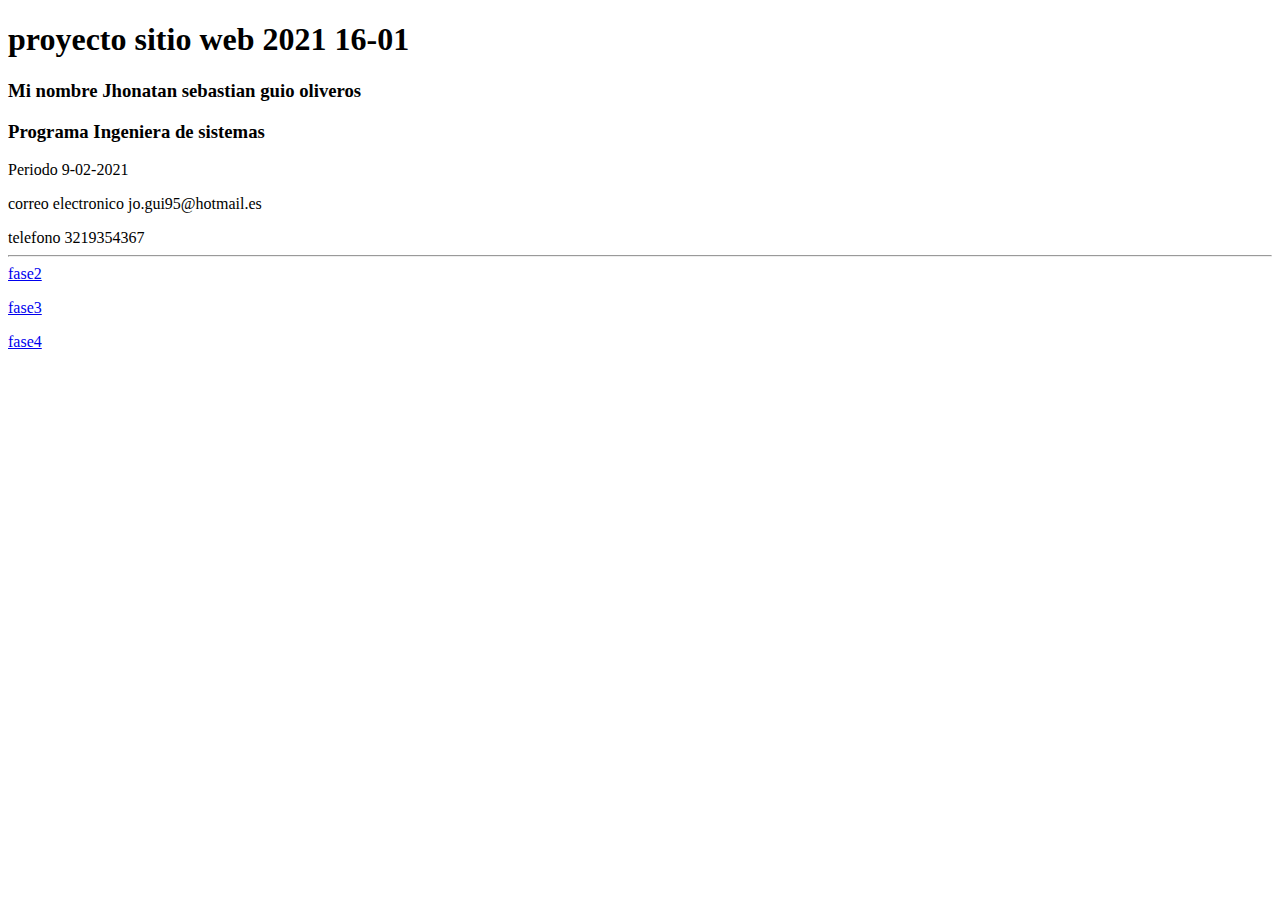
<file: index.html>
<!DOCTYPE html>
<html lang="en">

<head>
    <meta charset="UTF-8">
    <meta http-equiv="X-UA-Compatible" content="IE=edge">
    <meta name="viewport" content="width=device-width, initial-scale=1.0">
    <title>Document</title>
</head>

<body>
    <h1>proyecto sitio web 2021 16-01</h1>
    <h3>Mi nombre
        Jhonatan sebastian guio oliveros
        <h3> Programa
            Ingeniera de sistemas
        </h3> Periodo
        9-02-2021
        <p>correo electronico
            jo.gui95@hotmail.es
        </p> telefono
        3219354367
    </h3>
    <hr>
    <a href="fase2/design.html">fase2</a>
    <p>
      <a href="Fase3/fase3.html">fase3</a>
    </p>
    <p>
        <a href="Fase3/fase4/cuestionario1.html">fase4</a>
     
    </p>
</body>

</html>
</file>
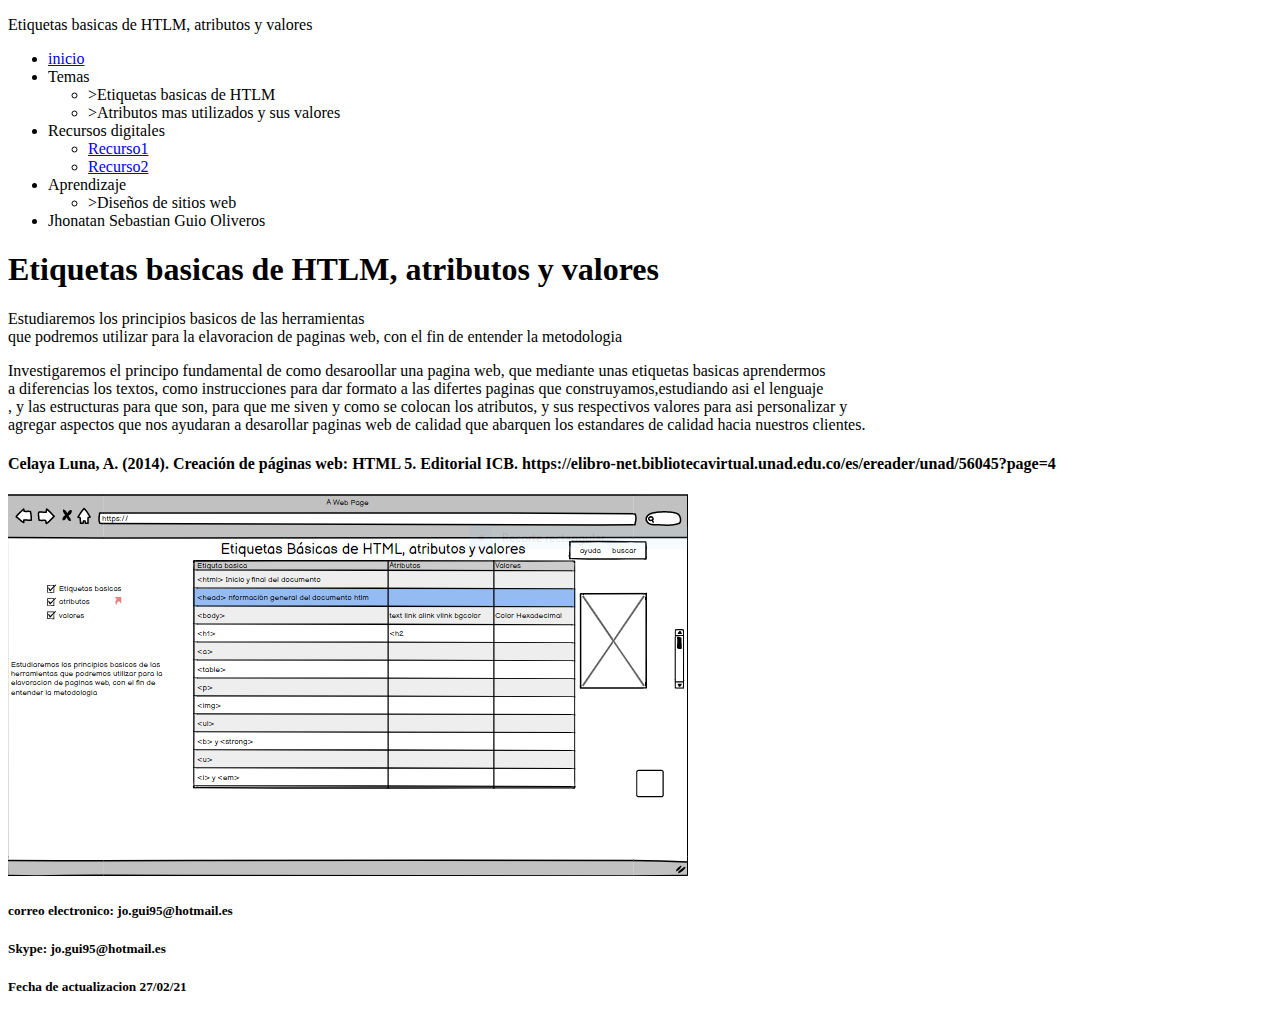
<file: Fase 2/design.html>
<!DOCTYPE html>
<html lang="es">
<head>
    <meta charset="UTF-8">
    <meta http-equiv="X-UA-Compatible" content="IE=edge">
    <meta name="viewport" content="width=device-width, initial-scale=1.0">
    <title>Etiquetas basicas de HTLM, atributos y valores</title>
</head>
<p>Etiquetas basicas de HTLM, atributos y valores</p>
<body>
    <header>
        <nav>
            <ul>
                <li>
                    <a href="#"> inicio</a> 

                </li>
                <li>Temas</li>
                <ul>
                    <li>>Etiquetas basicas de HTLM</a></li>
                    <li>>Atributos mas utilizados y sus valores</a></li>
                    
                </ul>
                <li>Recursos digitales</li>
                <ul>
                    <li><a href="https://www.lawebera.es/xhtml-css/conceptos-basicos-html.php">Recurso1</a></li>
                    <li><a href="https://desarrolladoresweb.org/html/atributos-html/#Atributos_HTML_y_sus_valores">Recurso2</a></li>
                </ul>
                <li>Aprendizaje</li>
                <ul>
                    <li>>Diseños de sitios web</a></li>
                </ul>
                <li>Jhonatan Sebastian Guio Oliveros</li>
            </ul>
        </nav>
    </header>
    <section>
        <h1>Etiquetas basicas de HTLM, atributos y valores</h1>
        <p>Estudiaremos los principios basicos de las herramientas <br>
            que podremos utilizar para la elavoracion de paginas web, con el fin de entender la metodologia</p>
    </section>
    <article>
        Investigaremos el principo fundamental de como desaroollar una pagina web, que mediante unas etiquetas basicas aprendermos <br>
         a diferencias los textos, como instrucciones para dar formato a las difertes paginas que construyamos,estudiando asi el lenguaje <br>
         , y las estructuras para que son, para que me siven y como se colocan los atributos, y sus respectivos valores para asi personalizar y <br>
          agregar aspectos que nos ayudaran a desarollar paginas web de calidad que abarquen los estandares de calidad hacia nuestros clientes.  
          <h4>Celaya Luna, A. (2014). Creación de páginas web: HTML 5. Editorial ICB. https://elibro-net.bibliotecavirtual.unad.edu.co/es/ereader/unad/56045?page=4</h4>
    </article>
    <img src="Nueva carpeta/Diseño de paginas web.PNG" alt="mocus">
    <footer>
        <h5>correo electronico: jo.gui95@hotmail.es</h5>
        <h5>Skype: jo.gui95@hotmail.es</h5>
        <h5>Fecha de actualizacion 27/02/21</h5>
    </footer>
</body>
</html>
</file>
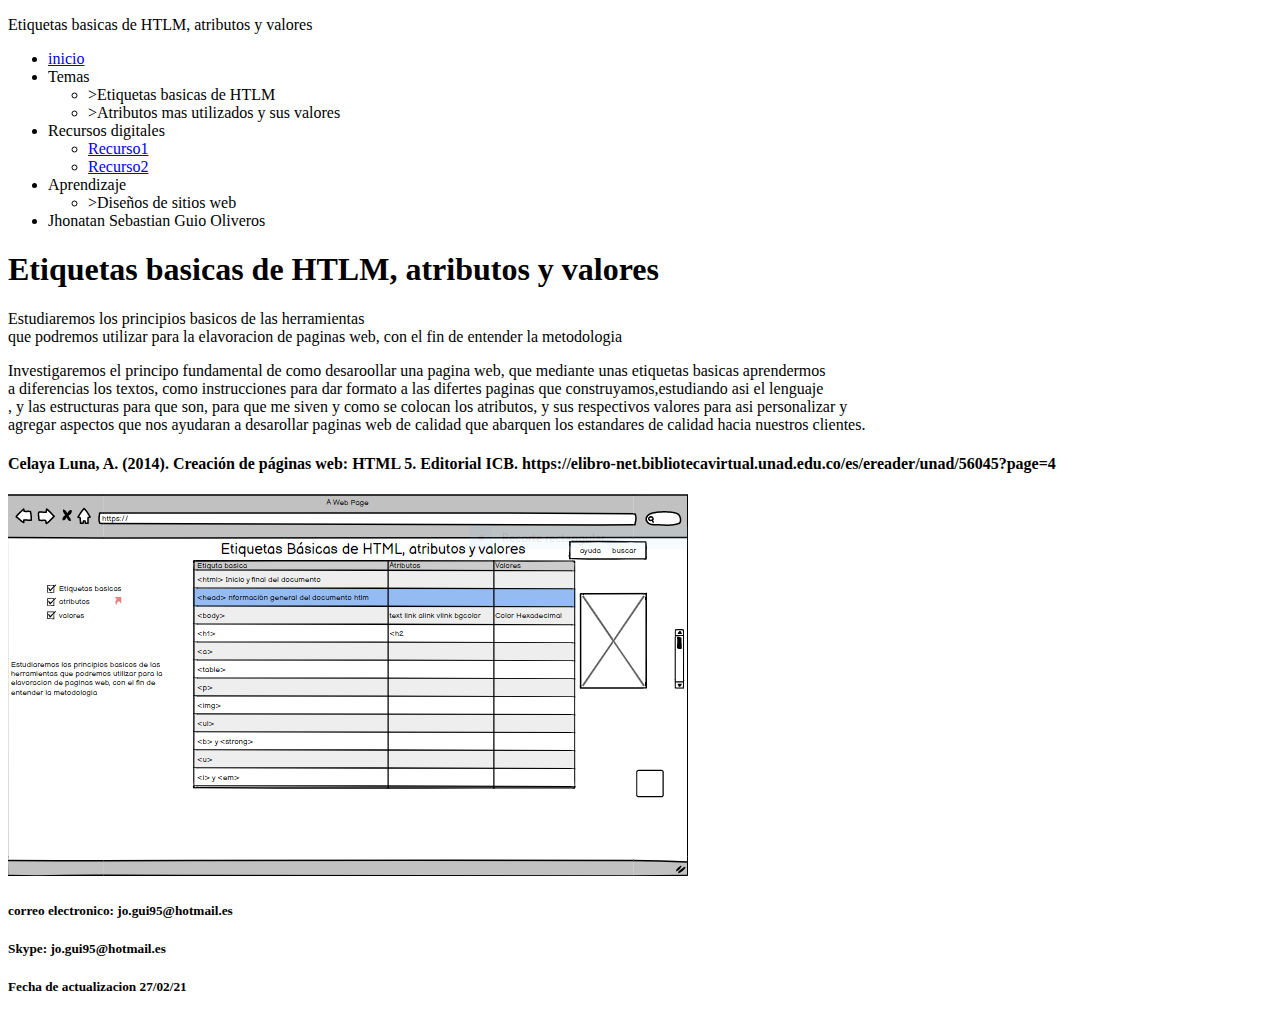
<file: fase2/design.html>
<!DOCTYPE html>
<html lang="es">
<head>
    <meta charset="UTF-8">
    <meta http-equiv="X-UA-Compatible" content="IE=edge">
    <meta name="viewport" content="width=device-width, initial-scale=1.0">
    <title>Etiquetas basicas de HTLM, atributos y valores</title>
</head>
<p>Etiquetas basicas de HTLM, atributos y valores</p>
<body>
    <header>
        <nav>
            <ul>
                <li>
                    <a href="#"> inicio</a> 

                </li>
                <li>Temas</li>
                <ul>
                    <li>>Etiquetas basicas de HTLM</a></li>
                    <li>>Atributos mas utilizados y sus valores</a></li>
                    
                </ul>
                <li>Recursos digitales</li>
                <ul>
                    <li><a href="https://www.lawebera.es/xhtml-css/conceptos-basicos-html.php">Recurso1</a></li>
                    <li><a href="https://desarrolladoresweb.org/html/atributos-html/#Atributos_HTML_y_sus_valores">Recurso2</a></li>
                </ul>
                <li>Aprendizaje</li>
                <ul>
                    <li>>Diseños de sitios web</a></li>
                </ul>
                <li>Jhonatan Sebastian Guio Oliveros</li>
            </ul>
        </nav>
    </header>
    <section>
        <h1>Etiquetas basicas de HTLM, atributos y valores</h1>
        <p>Estudiaremos los principios basicos de las herramientas <br>
            que podremos utilizar para la elavoracion de paginas web, con el fin de entender la metodologia</p>
    </section>
    <article>
        Investigaremos el principo fundamental de como desaroollar una pagina web, que mediante unas etiquetas basicas aprendermos <br>
         a diferencias los textos, como instrucciones para dar formato a las difertes paginas que construyamos,estudiando asi el lenguaje <br>
         , y las estructuras para que son, para que me siven y como se colocan los atributos, y sus respectivos valores para asi personalizar y <br>
          agregar aspectos que nos ayudaran a desarollar paginas web de calidad que abarquen los estandares de calidad hacia nuestros clientes.  
          <h4>Celaya Luna, A. (2014). Creación de páginas web: HTML 5. Editorial ICB. https://elibro-net.bibliotecavirtual.unad.edu.co/es/ereader/unad/56045?page=4</h4>
    </article>
    <img src="mocus/diseño.PNG" alt="mocus">
    <footer>
        <h5>correo electronico: jo.gui95@hotmail.es</h5>
        <h5>Skype: jo.gui95@hotmail.es</h5>
        <h5>Fecha de actualizacion 27/02/21</h5>
    </footer>
</body>
</html>
</file>
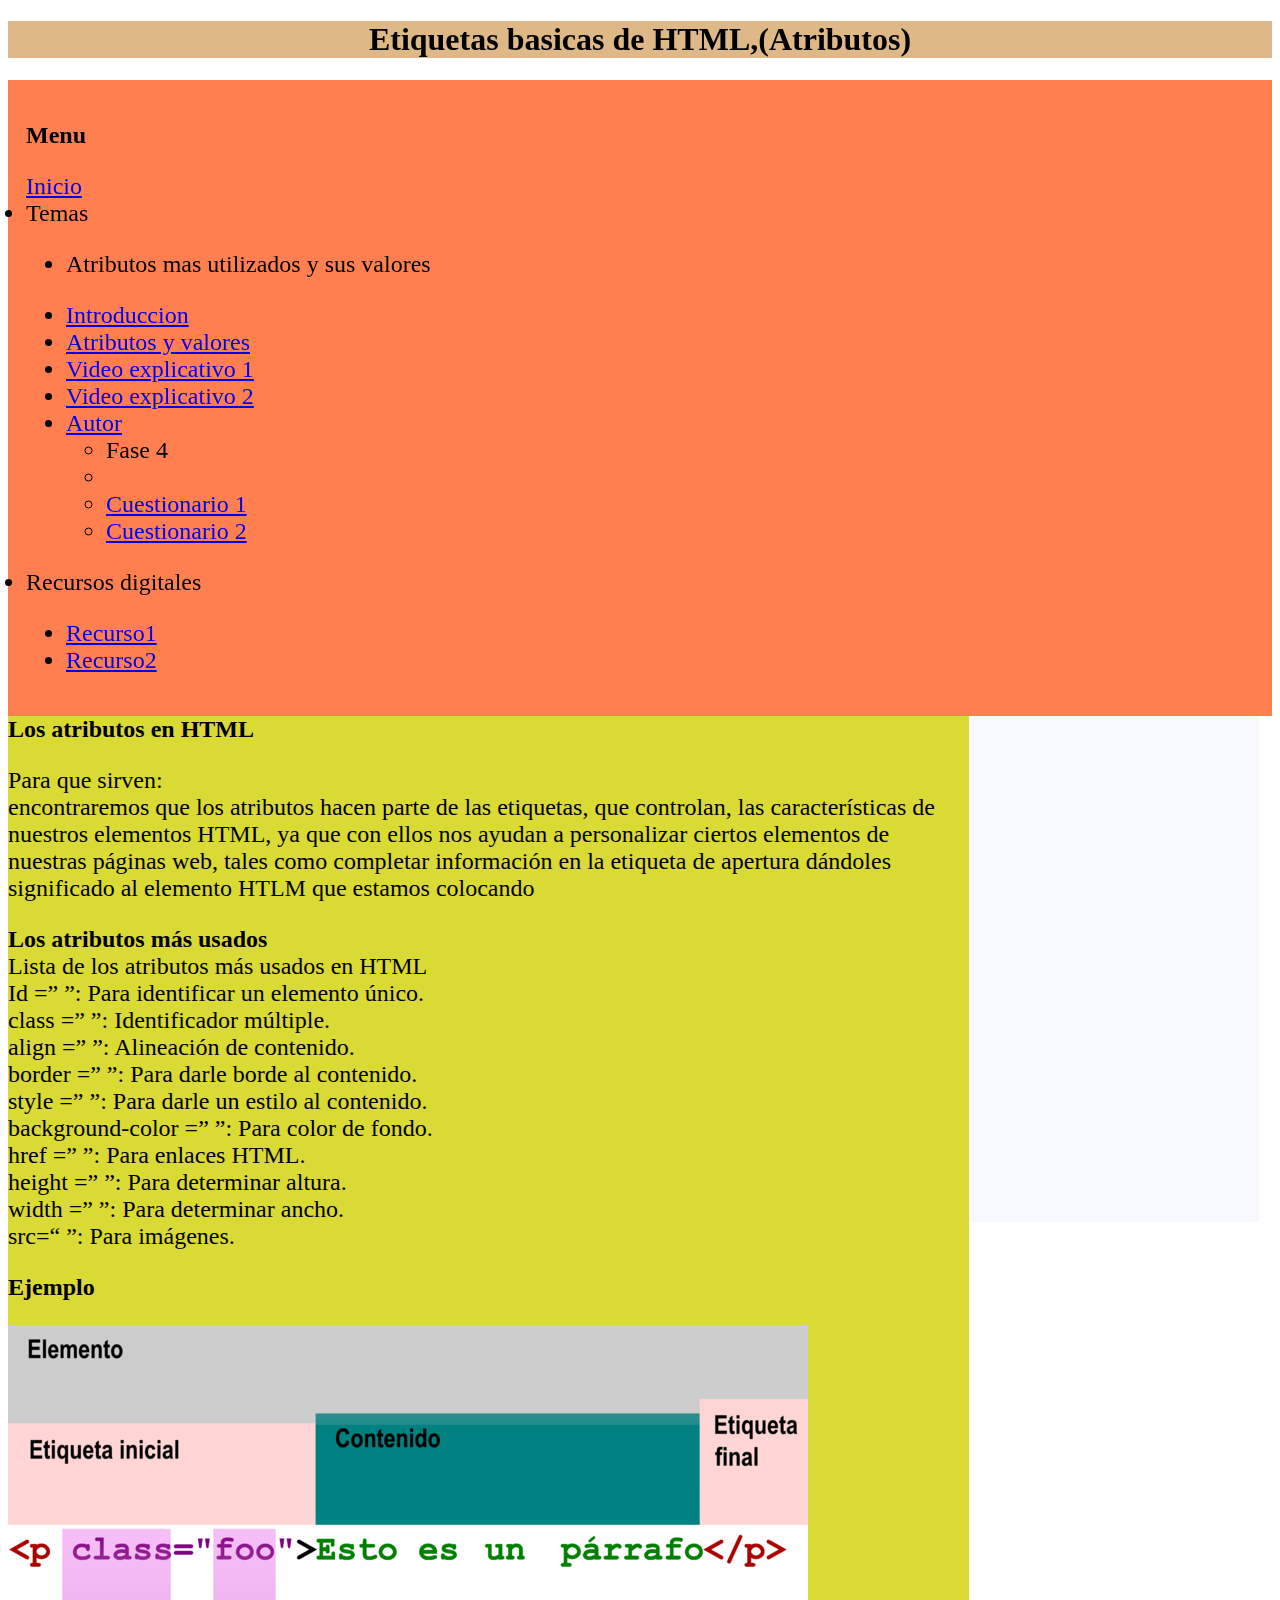
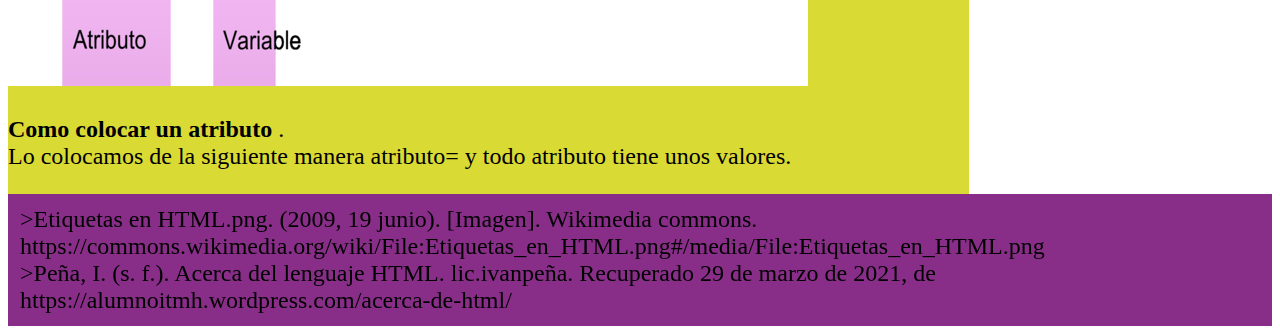
<file: Fase3/fase3.html>
<!DOCTYPE html>
<html lang="en">

<head>
    <meta charset="UTF-8">
    <meta http-equiv="X-UA-Compatible" content="IE=edge">
    <meta name="viewport" content="width=device-width, initial-scale=1.0">
    <title>Document</title>
    <link rel="stylesheet" href="css/estilos.css">
</head>

<body>
    <header>
        <center>
            <h1>Etiquetas basicas de HTML,(Atributos)</h1>
        </center>
    </header>
    <nav>
        <font size="5">
            <div class="caja">
                <p><b> Menu </b></p>
                <a href="#"> Inicio</a>
    
                <li> Temas</li>
                <ul>
    
                    <li> Atributos mas utilizados y sus valores</a></li>
    
    
                </ul>
                <ul>
                    <li><a href="../Fase3/pagina1/introduccion.html">Introduccion</a></li>
                    <li><a href="../Fase3/pagina2/pagina2.html">Atributos y valores</a></li>
                    <li><a href="../Fase3/videoexplicativo1/videoexplicativo1.html">Video explicativo 1</a></li>
                    <li><a href="../Fase3/videoexplicaativo2/videoexplicativo2.html">Video explicativo 2</a></li>
                    <li><a href="../Fase3/autor/autor.html">Autor</a></li>

                    <ul>
                        <li>Fase 4</li>
                        <Li>
                        <li><a href="../fase4/cuestionario1.html">Cuestionario 1</a></li>
                        <li><a href="../fase4/cuestionario2.html">Cuestionario 2</a></li>
                        </Li>
                    </ul>
                </ul>
                <li>Recursos digitales</li>
                <ul>
                    <li><a href="https://www.lawebera.es/xhtml-css/conceptos-basicos-html.php">Recurso1</a></li>
                    <li><a
                            href="https://desarrolladoresweb.org/html/atributos-html/#Atributos_HTML_y_sus_valores">Recurso2</a>
                    </li>
                </ul>
            </div>
    </nav>
    <div class="contenedor">
        <section>
            <article><b> Los atributos en HTML </b></article>
            <p>
                Para que sirven: <br>
                encontraremos que los atributos hacen parte de las etiquetas, que controlan, las características de
                nuestros elementos HTML, ya que con ellos nos ayudan a personalizar ciertos elementos de nuestras
                páginas web, tales como completar información en la etiqueta de apertura dándoles significado al
                elemento HTLM que estamos colocando

            </p>
            <p>
                <b> Los atributos más usados </b> <br>
                Lista de los atributos más usados en HTML <br>
                Id =” ”: Para identificar un elemento único. <br>
                class =” ”: Identificador múltiple. <br>
                align =” ”: Alineación de contenido. <br>
                border =” ”: Para darle borde al contenido. <br>
                style =” ”: Para darle un estilo al contenido. <br>
                background-color =” ”: Para color de fondo. <br>
                href =” ”: Para enlaces HTML. <br>
                height =” ”: Para determinar altura. <br>
                width =” ”: Para determinar ancho. <br>
                src=“ ”: Para imágenes. <br>
            <p>
                <b>Ejemplo</b>
            </p>
            <img src="img/fase3.png" alt="">
            </p>
            <p>
                <b> Como colocar un atributo </b>. <br>
                Lo colocamos de la siguiente manera atributo= y todo atributo tiene unos valores.

            </p>
        </section>
        <Aside>
            <iframe
                src="https://www.facebook.com/plugins/page.php?href=https%3A%2F%2Fwww.facebook.com%2FUniversidadUNAD%2F&tabs=timeline&width=340&height=500&small_header=false&adapt_container_width=true&hide_cover=false&show_facepile=true&appId"
                width="500" height="500" style="border:none;overflow:hidden" scrolling="no" frameborder="0"
                allowfullscreen="true"
                allow="autoplay; clipboard-write; encrypted-media; picture-in-picture; web-share"></iframe>
        </Aside>
    </div>
    <footer>
        >Etiquetas en HTML.png. (2009, 19 junio). [Imagen]. Wikimedia commons.
        https://commons.wikimedia.org/wiki/File:Etiquetas_en_HTML.png#/media/File:Etiquetas_en_HTML.png <br>

        >Peña, I. (s. f.). Acerca del lenguaje HTML. lic.ivanpeña. Recuperado 29 de marzo de 2021, de
        https://alumnoitmh.wordpress.com/acerca-de-html/

    </footer>

</body>

</html>
</file>
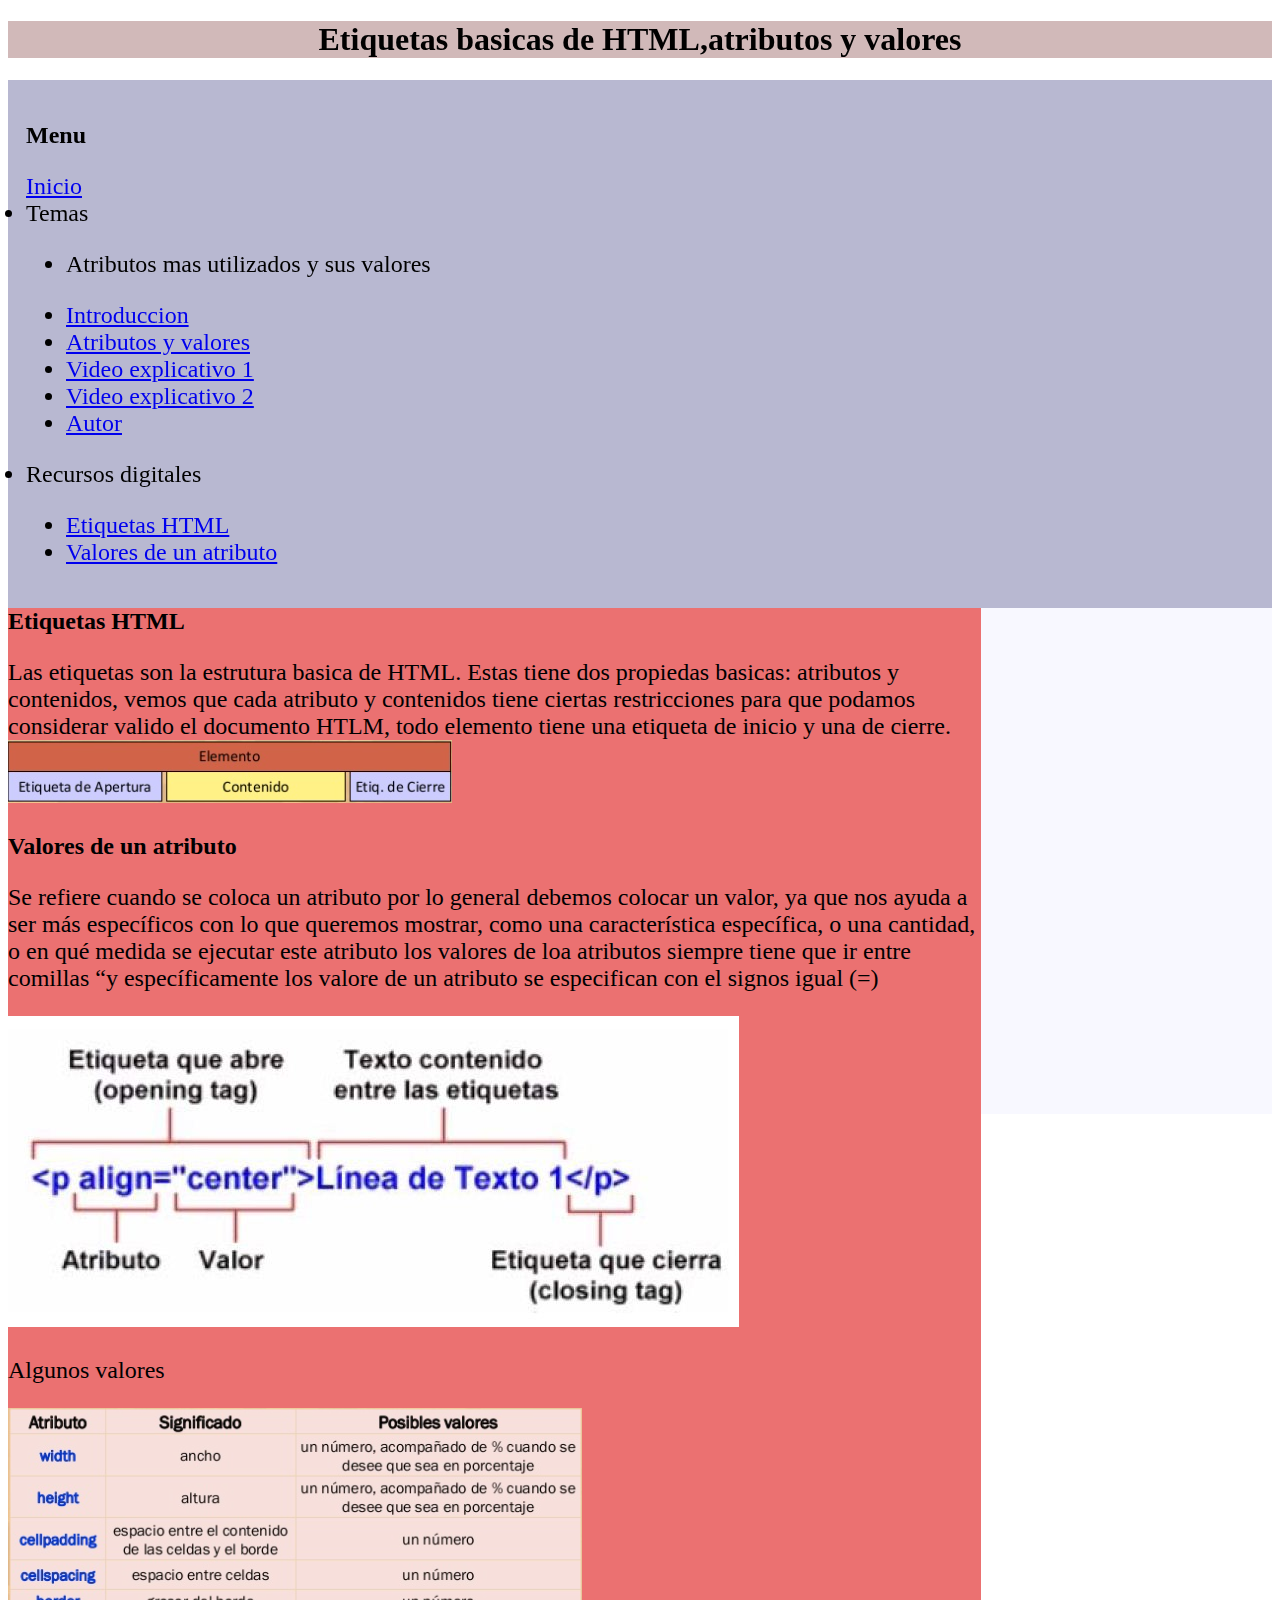
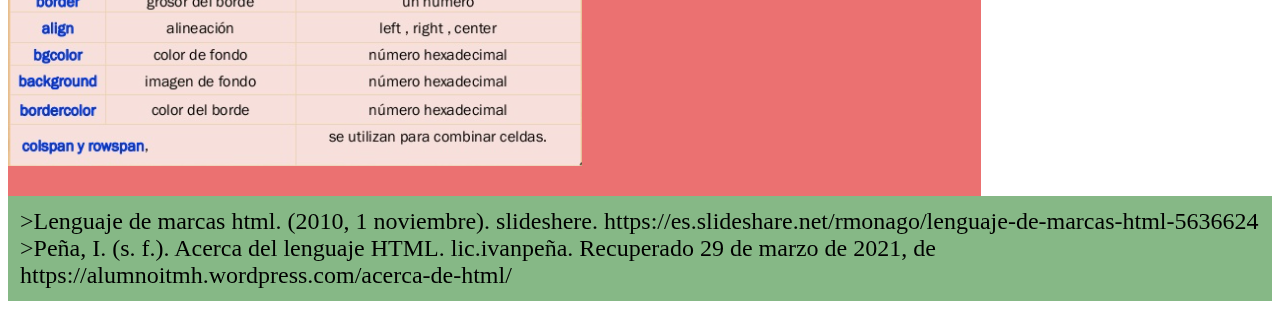
<file: Fase3/pagina 2/pagina2.html>
<!DOCTYPE html>
<html lang="en">

<head>
    <meta charset="UTF-8">
    <meta http-equiv="X-UA-Compatible" content="IE=edge">
    <meta name="viewport" content="width=device-width, initial-scale=1.0">
    <title>Document</title>
    <link rel="stylesheet" href="css/estilos.css">
</head>

<body>
    <header>
        <center>
            <h1>Etiquetas basicas de HTML,atributos y valores</h1>
        </center>
    </header>
    <nav>
        <font size="5">
            <div class="caja">

                <p><b> Menu </b></p>
                <a href="../fase3.html"> Inicio</a>
    
                <li> Temas</li>
                <ul>
    
                    <li> Atributos mas utilizados y sus valores</a></li>
    
    
                </ul>
                <ul>
                    <li><a href="../pagina1/introduccion.html">Introduccion</a></li>
                    <li><a href="pagina 2/pagina2.html">Atributos y valores</a></li>
                    <li><a href="../videoexplicativo1/videoexplicativo1.html">Video explicativo 1</a></li>
                    <li><a href="../videoexplicaativo2/videoexplicativo2.html">Video explicativo 2</a></li>
                    <li><a href="../autor/autor.html">Autor</a></li>
                </ul>
                <li>Recursos digitales</li>
                <ul>
                    <li><a href="https://es.slideshare.net/rmonago/lenguaje-de-marcas-html-5636624">Etiquetas HTML

</HTML></a></li>
<li><a href="https://desarrolladoresweb.org/html/atributos-html/#Atributos_HTML_y_sus_valores">Valores de un
        atributo</a>
</li>
</ul>
</div>
</nav>
<div class="contenedor">
    <section>
        <article><b> Etiquetas HTML </b></article>
        <p>
            Las etiquetas son la estrutura basica de HTML. Estas tiene dos propiedas basicas: atributos y
            contenidos, vemos que cada atributo y contenidos tiene ciertas restricciones para que podamos considerar
            valido el documento HTLM, todo elemento tiene una etiqueta de inicio y una de cierre.

            <img src="img/imagen 2.png" alt="">

        </p>
        <p>
            <b> Valores de un atributo </b> <br>
        <p>
            Se refiere cuando se coloca un atributo por lo general debemos colocar un valor, ya que nos ayuda a ser
            más específicos con lo que queremos mostrar, como una característica específica, o una cantidad, o en
            qué medida se ejecutar este atributo los valores de loa atributos siempre tiene que ir entre comillas “y
            específicamente los valore de un atributo se especifican con el signos igual (=)

        <p>
            <img src="img/imagen3.jpg" alt="">


        </p>

        <p>
            Algunos valores
        </p>
        <p>
            <img src="img/imagen4.png" alt="">
        </p>
    </section>
    <Aside>
        <iframe
            src="https://www.facebook.com/plugins/page.php?href=https%3A%2F%2Fwww.facebook.com%2FUniversidadUNAD%2F&tabs=timeline&width=340&height=500&small_header=false&adapt_container_width=true&hide_cover=false&show_facepile=true&appId"
            width="500" height="500" style="border:none;overflow:hidden" scrolling="no" frameborder="0"
            allowfullscreen="true"
            allow="autoplay; clipboard-write; encrypted-media; picture-in-picture; web-share"></iframe>
    </Aside>
</div>
<footer>
    >Lenguaje de marcas html. (2010, 1 noviembre). slideshere.
    https://es.slideshare.net/rmonago/lenguaje-de-marcas-html-5636624

    >Peña, I. (s. f.). Acerca del lenguaje HTML. lic.ivanpeña. Recuperado 29 de marzo de 2021, de
    https://alumnoitmh.wordpress.com/acerca-de-html/

</footer>

</body>

</html>
</file>
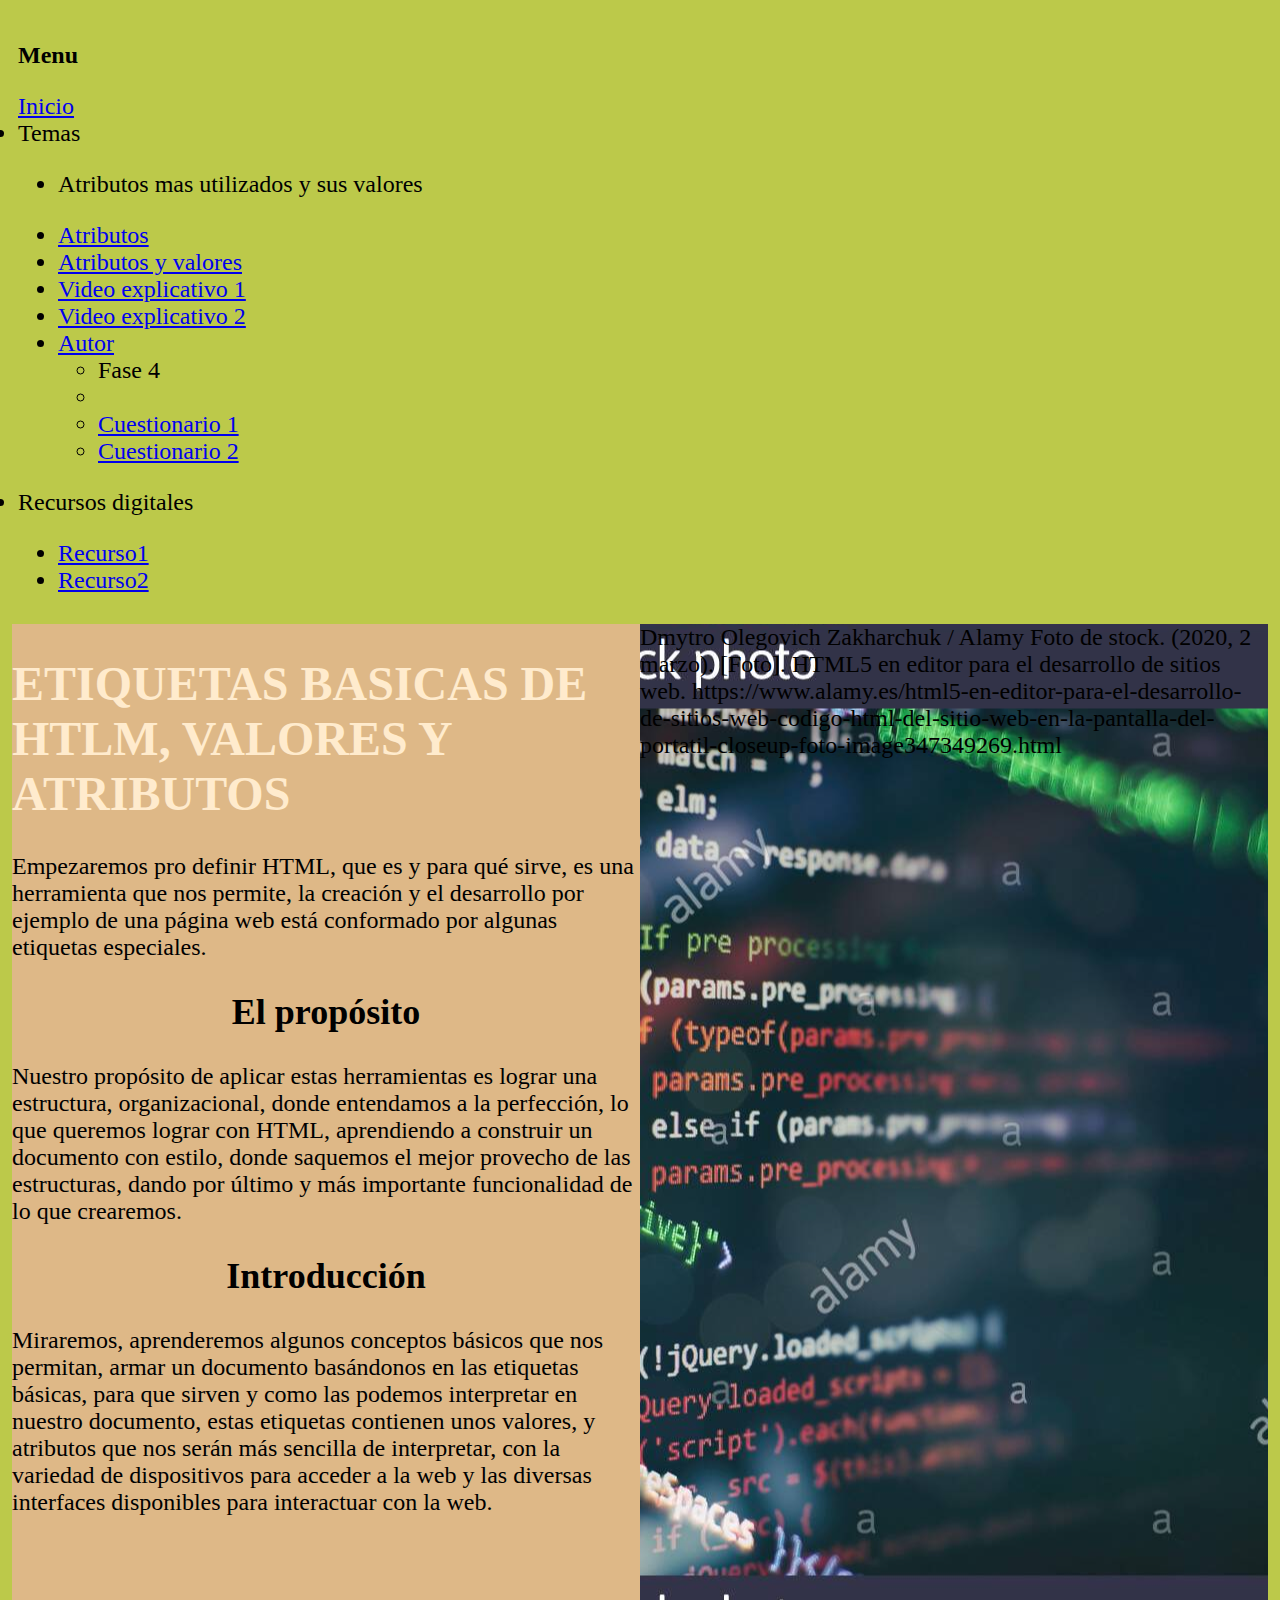
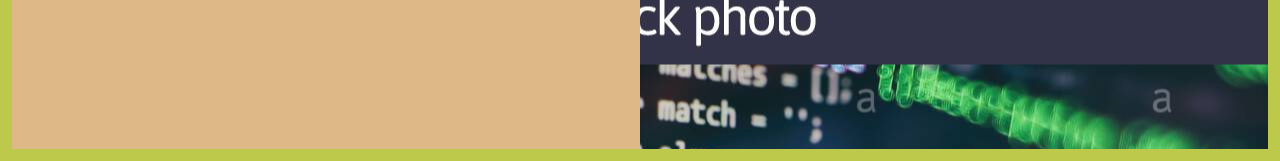
<file: Fase3/pagina1/introduccion.html>
<!DOCTYPE html>
<html lang="en">

<head>
    <meta charset="UTF-8">
    <meta http-equiv="X-UA-Compatible" content="IE=edge">
    <meta name="viewport" content="width=device-width, initial-scale=1.0">
    <title>Document</title>
    <link rel="stylesheet" href="css/disenos.css">
</head>
<nav>
    <font size="5">
        <div class="caja">

            <p><b> Menu </b></p>
            <a href="../fase3.html"> Inicio</a>

            <li> Temas</li>
            <ul>

                <li> Atributos mas utilizados y sus valores</a></li>


            </ul>
            <ul>
                <li><a href="../fase3.html">Atributos</a></li>
                <li><a href="../pagina2/pagina2.html">Atributos y valores</a></li>
                <li><a href="../videoexplicativo1/videoexplicativo1.html">Video explicativo 1</a></li>
                <li><a href="../videoexplicaativo2/videoexplicativo2.html">Video explicativo 2</a></li>
                <li><a href="../autor/autor.html">Autor</a></li>

                <ul>
                    <li>Fase 4</li>
                    <Li>
                    <li><a href="../fase4/cuestionario1.html">Cuestionario 1</a></li>
                    <li><a href="../fase4/cuestionario2.html">Cuestionario 2</a></li>
                    </Li>
                </ul>
            </ul>
            <li>Recursos digitales</li>
            <ul>
                <li><a href="https://www.lawebera.es/xhtml-css/conceptos-basicos-html.php">Recurso1</a></li>
                <li><a
                        href="https://desarrolladoresweb.org/html/atributos-html/#Atributos_HTML_y_sus_valores">Recurso2</a>
                </li>
            </ul>
        </div>

        <body>
            <section id="pantalla-dividida">
                <div class="izquierdo">
                    <h1 style="color:blanchedalmond"> ETIQUETAS BASICAS DE HTLM, VALORES Y ATRIBUTOS</h1>
                    <P style="font-size:x-large;"> Empezaremos pro definir HTML, que es y para qué sirve, es una
                        herramienta que nos permite, la creación y
                        el desarrollo por ejemplo de una página web está conformado por algunas etiquetas especiales.
                    </P>
                    <h2>
                        <center>
                            El propósito
                        </center>
                    </h2>
                    <p style="font-size:x-large;">
                        Nuestro propósito de aplicar estas herramientas es lograr una estructura, organizacional, donde
                        entendamos a la perfección, lo que queremos lograr con HTML, aprendiendo a construir un
                        documento con
                        estilo, donde saquemos el mejor provecho de las estructuras, dando por último y más importante
                        funcionalidad de lo que crearemos.
                    </p>
                    <h2>
                        <center>
                            Introducción
                        </center>
                    </h2>
                    <p style="font-size:x-large;">
                        Miraremos, aprenderemos algunos conceptos básicos que nos permitan, armar un documento
                        basándonos en las
                        etiquetas básicas, para que sirven y como las podemos interpretar en nuestro documento, estas
                        etiquetas
                        contienen unos valores, y atributos que nos serán más sencilla de interpretar, con la variedad
                        de
                        dispositivos para acceder a la web y las diversas interfaces disponibles para interactuar con la
                        web.
                    </p>

                </div>
                <div class="derecho">
                    <footer>Dmytro Olegovich Zakharchuk / Alamy Foto de stock. (2020, 2 marzo). [Foto]. HTML5 en editor
                        para el
                        desarrollo de sitios web.
                        https://www.alamy.es/html5-en-editor-para-el-desarrollo-de-sitios-web-codigo-html-del-sitio-web-en-la-pantalla-del-portatil-closeup-foto-image347349269.html
                    </footer>
                </div>

            </section>

        </body>

</html>
</file>
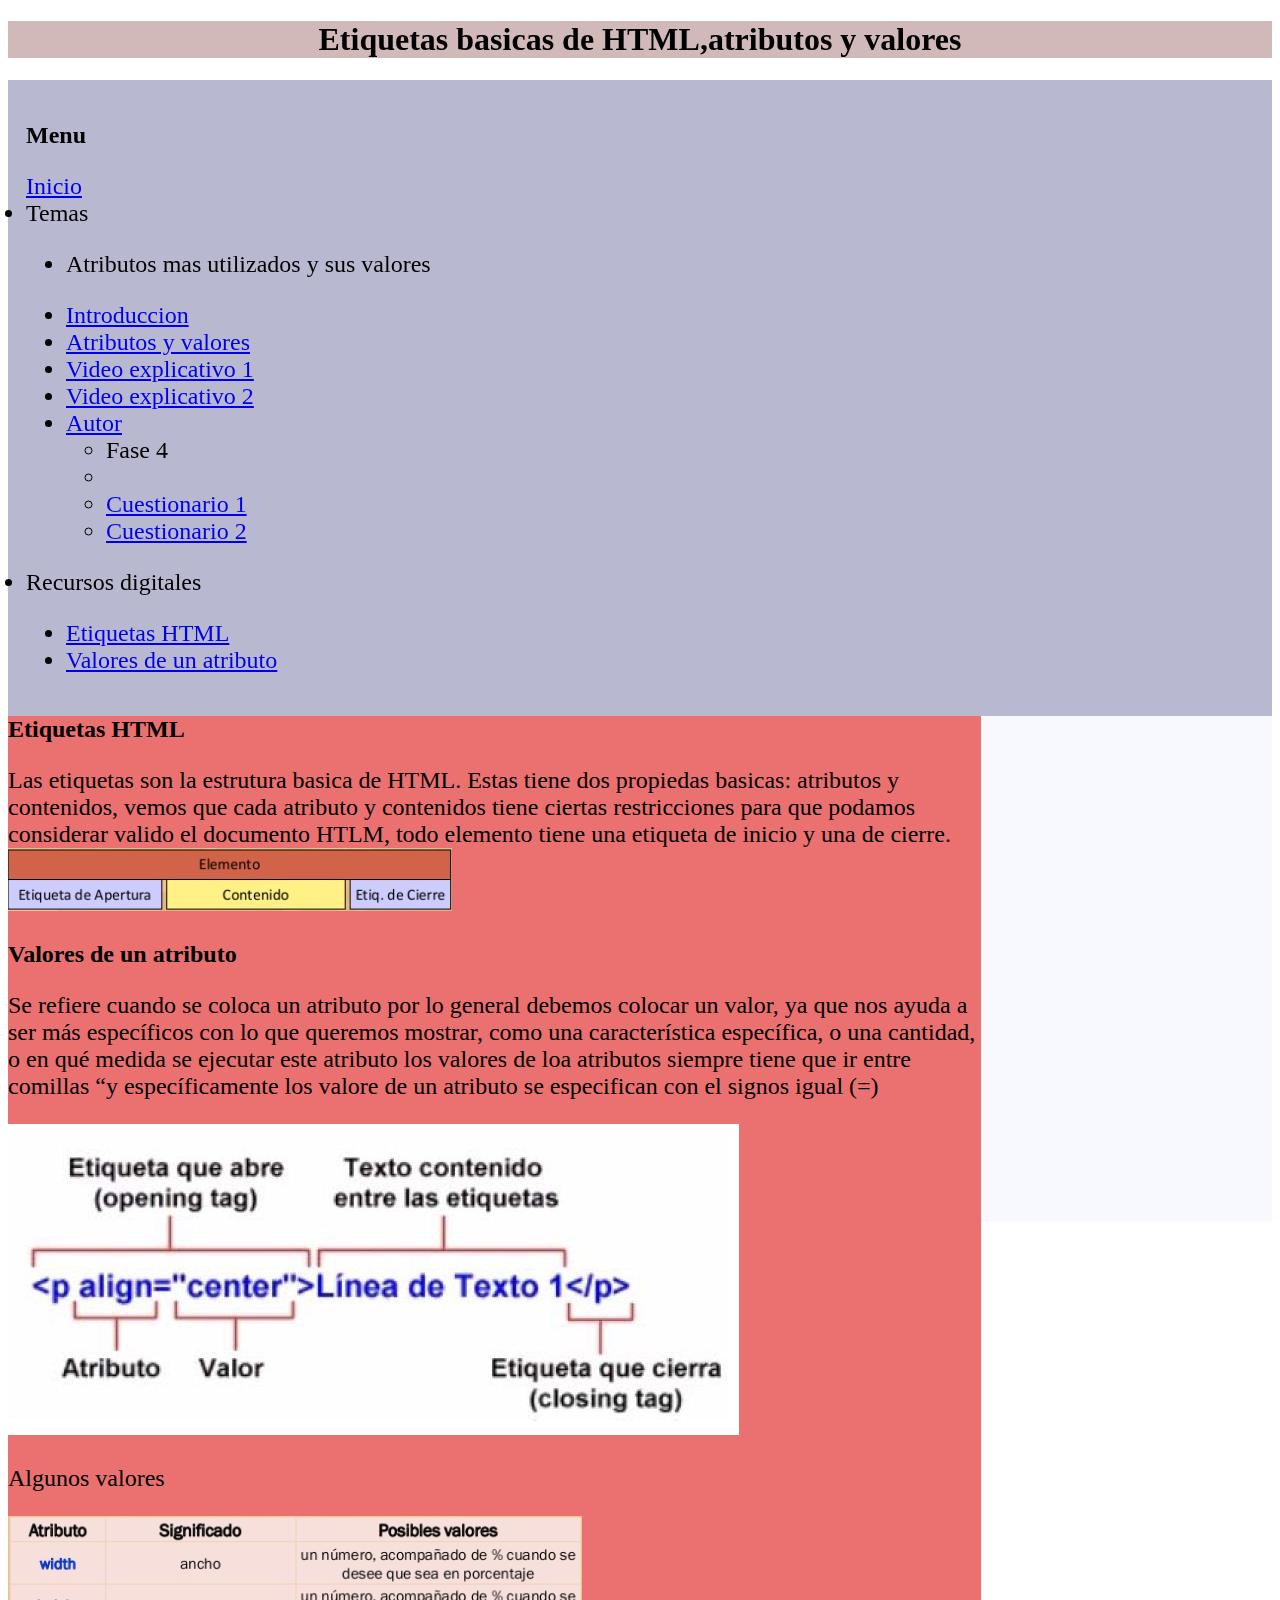
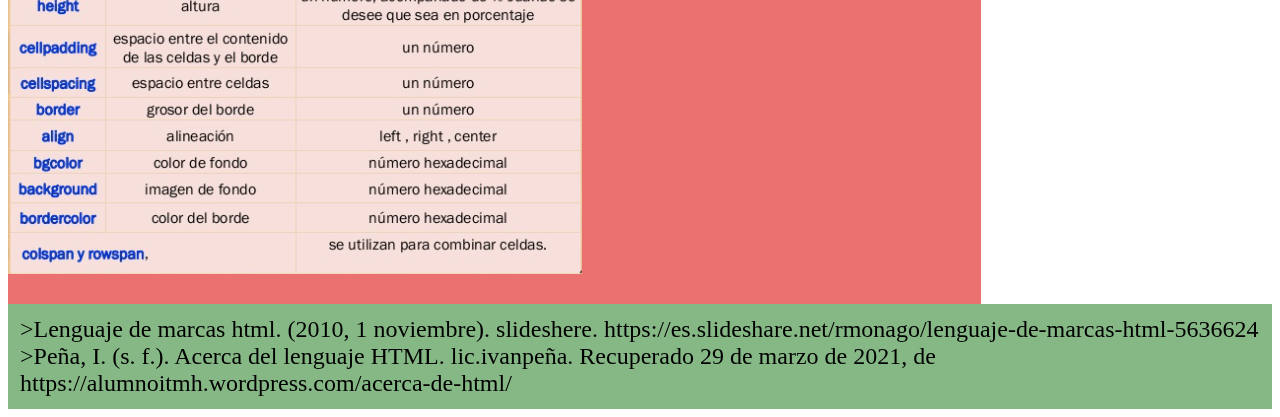
<file: Fase3/pagina2/pagina2.html>
<!DOCTYPE html>
<html lang="en">

<head>
    <meta charset="UTF-8">
    <meta http-equiv="X-UA-Compatible" content="IE=edge">
    <meta name="viewport" content="width=device-width, initial-scale=1.0">
    <title>Document</title>
    <link rel="stylesheet" href="css/estilos.css">
</head>

<body>
    <header>
        <center>
            <h1>Etiquetas basicas de HTML,atributos y valores</h1>
        </center>
    </header>
    <nav>
        <font size="5">
            <div class="caja">

                <p><b> Menu </b></p>
                <a href="../fase3.html"> Inicio</a>
    
                <li> Temas</li>
                <ul>
    
                    <li> Atributos mas utilizados y sus valores</a></li>
    
    
                </ul>
                <ul>
                    <li><a href="../pagina1/introduccion.html">Introduccion</a></li>
                    <li><a href="../pagina2/pagina2.html">Atributos y valores</a></li>
                    <li><a href="../videoexplicativo1/videoexplicativo1.html">Video explicativo 1</a></li>
                    <li><a href="../videoexplicaativo2/videoexplicativo2.html">Video explicativo 2</a></li>
                    <li><a href="../autor/autor.html">Autor</a></li>
                    <ul>
                        <li>Fase 4</li>
                        <Li>
                        <li><a href="../fase4/cuestionario1.html">Cuestionario 1</a></li>
                        <li><a href="../fase4/cuestionario2.html">Cuestionario 2</a></li>
                        </Li>
                    </ul>
                </ul>
                <li>Recursos digitales</li>
                <ul>
                    <li><a href="https://es.slideshare.net/rmonago/lenguaje-de-marcas-html-5636624">Etiquetas HTML

</HTML></a></li>
<li><a href="https://desarrolladoresweb.org/html/atributos-html/#Atributos_HTML_y_sus_valores">Valores de un
        atributo</a>
</li>
</ul>
</div>
</nav>
<div class="contenedor">
    <section>
        <article><b> Etiquetas HTML </b></article>
        <p>
            Las etiquetas son la estrutura basica de HTML. Estas tiene dos propiedas basicas: atributos y
            contenidos, vemos que cada atributo y contenidos tiene ciertas restricciones para que podamos considerar
            valido el documento HTLM, todo elemento tiene una etiqueta de inicio y una de cierre.

            <img src="img/imagen 2.png" alt="">

        </p>
        <p>
            <b> Valores de un atributo </b> <br>
        <p>
            Se refiere cuando se coloca un atributo por lo general debemos colocar un valor, ya que nos ayuda a ser
            más específicos con lo que queremos mostrar, como una característica específica, o una cantidad, o en
            qué medida se ejecutar este atributo los valores de loa atributos siempre tiene que ir entre comillas “y
            específicamente los valore de un atributo se especifican con el signos igual (=)

        <p>
            <img src="img/imagen3.jpg" alt="">


        </p>

        <p>
            Algunos valores
        </p>
        <p>
            <img src="img/imagen4.png" alt="">
        </p>
    </section>
    <Aside>
        <iframe
            src="https://www.facebook.com/plugins/page.php?href=https%3A%2F%2Fwww.facebook.com%2FUniversidadUNAD%2F&tabs=timeline&width=340&height=500&small_header=false&adapt_container_width=true&hide_cover=false&show_facepile=true&appId"
            width="500" height="500" style="border:none;overflow:hidden" scrolling="no" frameborder="0"
            allowfullscreen="true"
            allow="autoplay; clipboard-write; encrypted-media; picture-in-picture; web-share"></iframe>
    </Aside>
</div>
<footer>
    >Lenguaje de marcas html. (2010, 1 noviembre). slideshere.
    https://es.slideshare.net/rmonago/lenguaje-de-marcas-html-5636624

    >Peña, I. (s. f.). Acerca del lenguaje HTML. lic.ivanpeña. Recuperado 29 de marzo de 2021, de
    https://alumnoitmh.wordpress.com/acerca-de-html/

</footer>

</body>

</html>
</file>
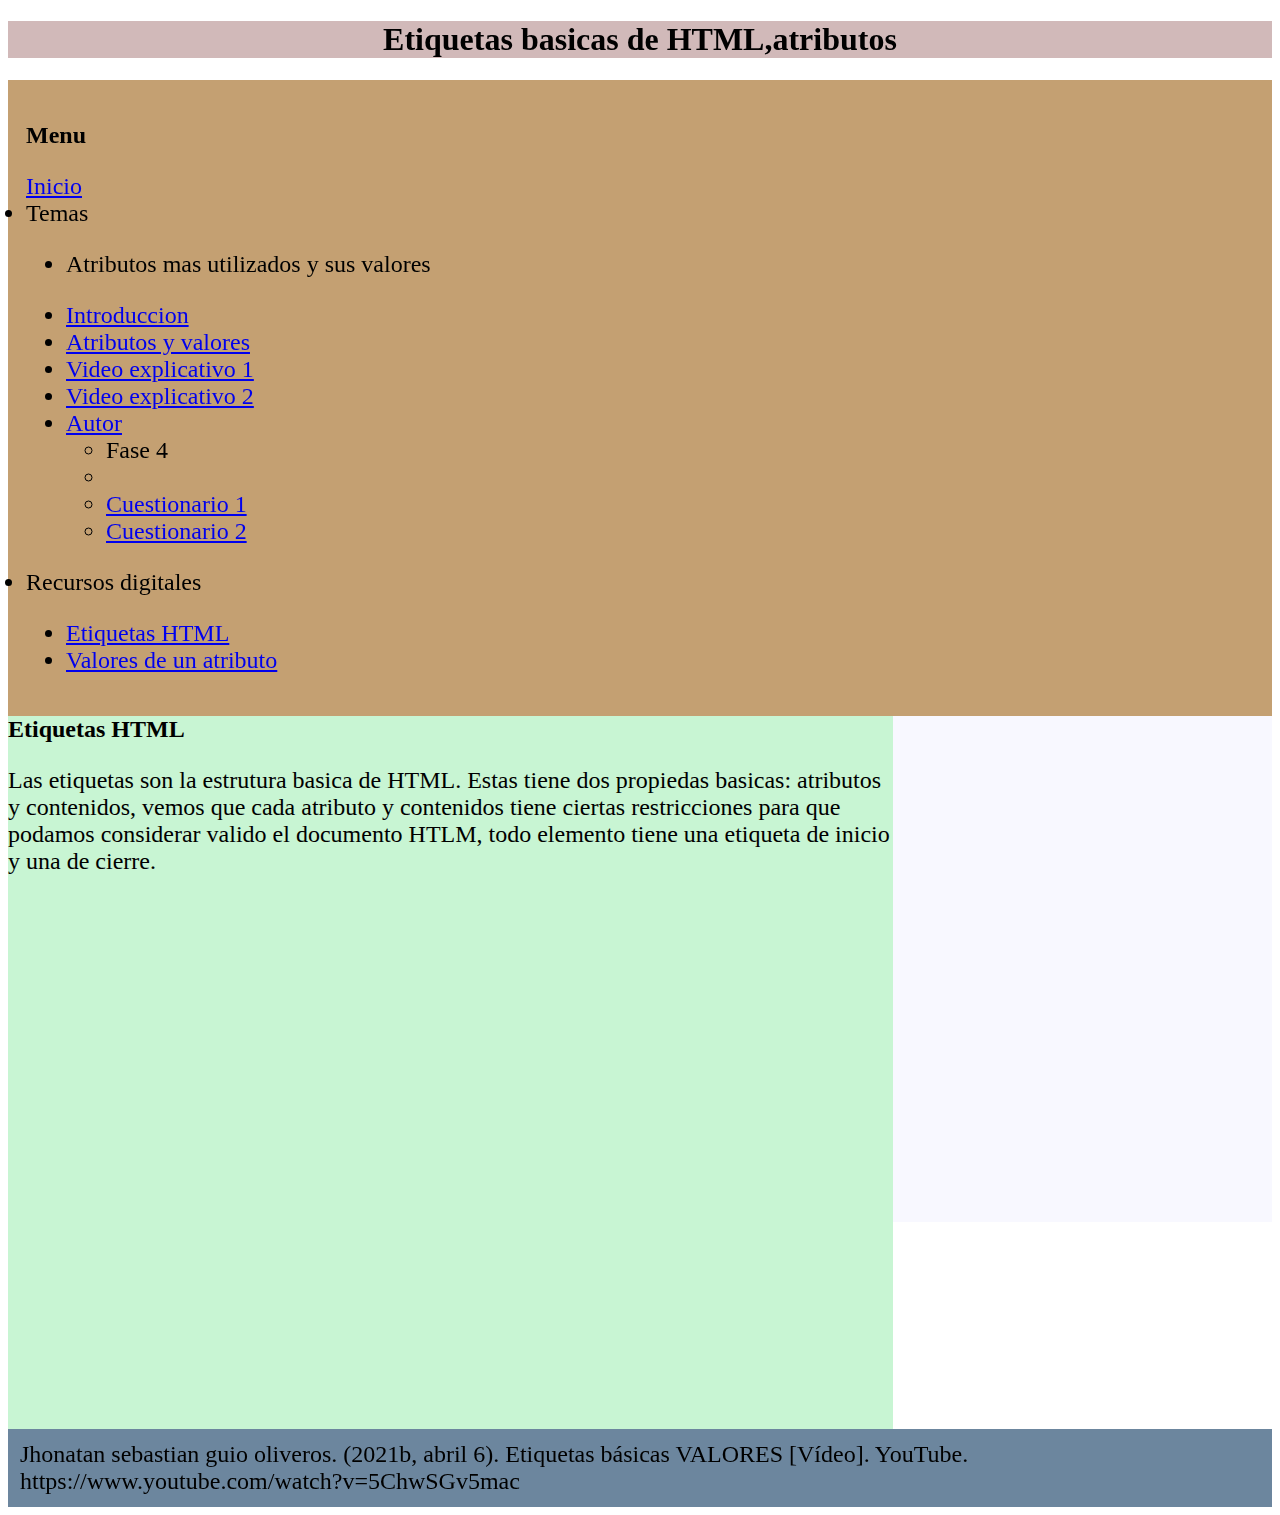
<file: Fase3/videoexplicaativo2/videoexplicativo2.html>
<!DOCTYPE html>
<html lang="en">

<head>
    <meta charset="UTF-8">
    <meta http-equiv="X-UA-Compatible" content="IE=edge">
    <meta name="viewport" content="width=device-width, initial-scale=1.0">
    <title>Document</title>
    <link rel="stylesheet" href="css/estilos.css">
</head>

<body>
    <header>
        <center>
            <h1>Etiquetas basicas de HTML,atributos </h1>
        </center>
    </header>
    <nav>
        <font size="5">
            <div class="caja">

                <p><b> Menu </b></p>
                <a href="../fase3.html"> Inicio</a>
    
                <li> Temas</li>
                <ul>
    
                    <li> Atributos mas utilizados y sus valores</a></li>
    
    
                </ul>
                <ul>
                    <li><a href="../pagina1/introduccion.html">Introduccion</a></li>
                    <li><a href="../pagina2/pagina2.html">Atributos y valores</a></li>
                    <li><a href="../videoexplicativo1/videoexplicativo1.html">Video explicativo 1</a></li>
                    <li><a href="videoexplicaativo2/videoexplicativo2.html">Video explicativo 2</a></li>
                    <li><a href="../autor/autor.html">Autor</a></li>

                    <ul>
                        <li>Fase 4</li>
                        <Li>
                        <li><a href="../fase4/cuestionario1.html">Cuestionario 1</a></li>
                        <li><a href="../fase4/cuestionario2.html">Cuestionario 2</a></li>
                        </Li>
                    </ul>
                </ul>
                <li>Recursos digitales</li>
                <ul>
                    <li><a href="https://es.slideshare.net/rmonago/lenguaje-de-marcas-html-5636624">Etiquetas HTML

</HTML></a></li>
<li><a href="https://desarrolladoresweb.org/html/atributos-html/#Atributos_HTML_y_sus_valores">Valores de un
        atributo</a>
</li>
</ul>
</div>
</nav>
<div class="contenedor">
    <section>
        <article><b> Etiquetas HTML </b></article>
        <p>
            Las etiquetas son la estrutura basica de HTML. Estas tiene dos propiedas basicas: atributos y
            contenidos, vemos que cada atributo y contenidos tiene ciertas restricciones para que podamos considerar
            valido el documento HTLM, todo elemento tiene una etiqueta de inicio y una de cierre.

        </p>
        <iframe width="900" height="500" src="https://www.youtube.com/embed/5ChwSGv5mac" title="YouTube video player"
            frameborder="0"
            allow="accelerometer; autoplay; clipboard-write; encrypted-media; gyroscope; picture-in-picture"
            allowfullscreen></iframe>
        </p>
    </section>
    <Aside>
        <iframe
            src="https://www.facebook.com/plugins/page.php?href=https%3A%2F%2Fwww.facebook.com%2FUniversidadUNAD%2F&tabs=timeline&width=340&height=500&small_header=false&adapt_container_width=true&hide_cover=false&show_facepile=true&appId"
            width="500" height="500" style="border:none;overflow:hidden" scrolling="no" frameborder="0"
            allowfullscreen="true"
            allow="autoplay; clipboard-write; encrypted-media; picture-in-picture; web-share"></iframe>
    </Aside>
</div>
<footer>
    Jhonatan sebastian guio oliveros. (2021b, abril 6). Etiquetas básicas VALORES [Vídeo]. YouTube.
    https://www.youtube.com/watch?v=5ChwSGv5mac
</footer>

</body>

</html>
</file>
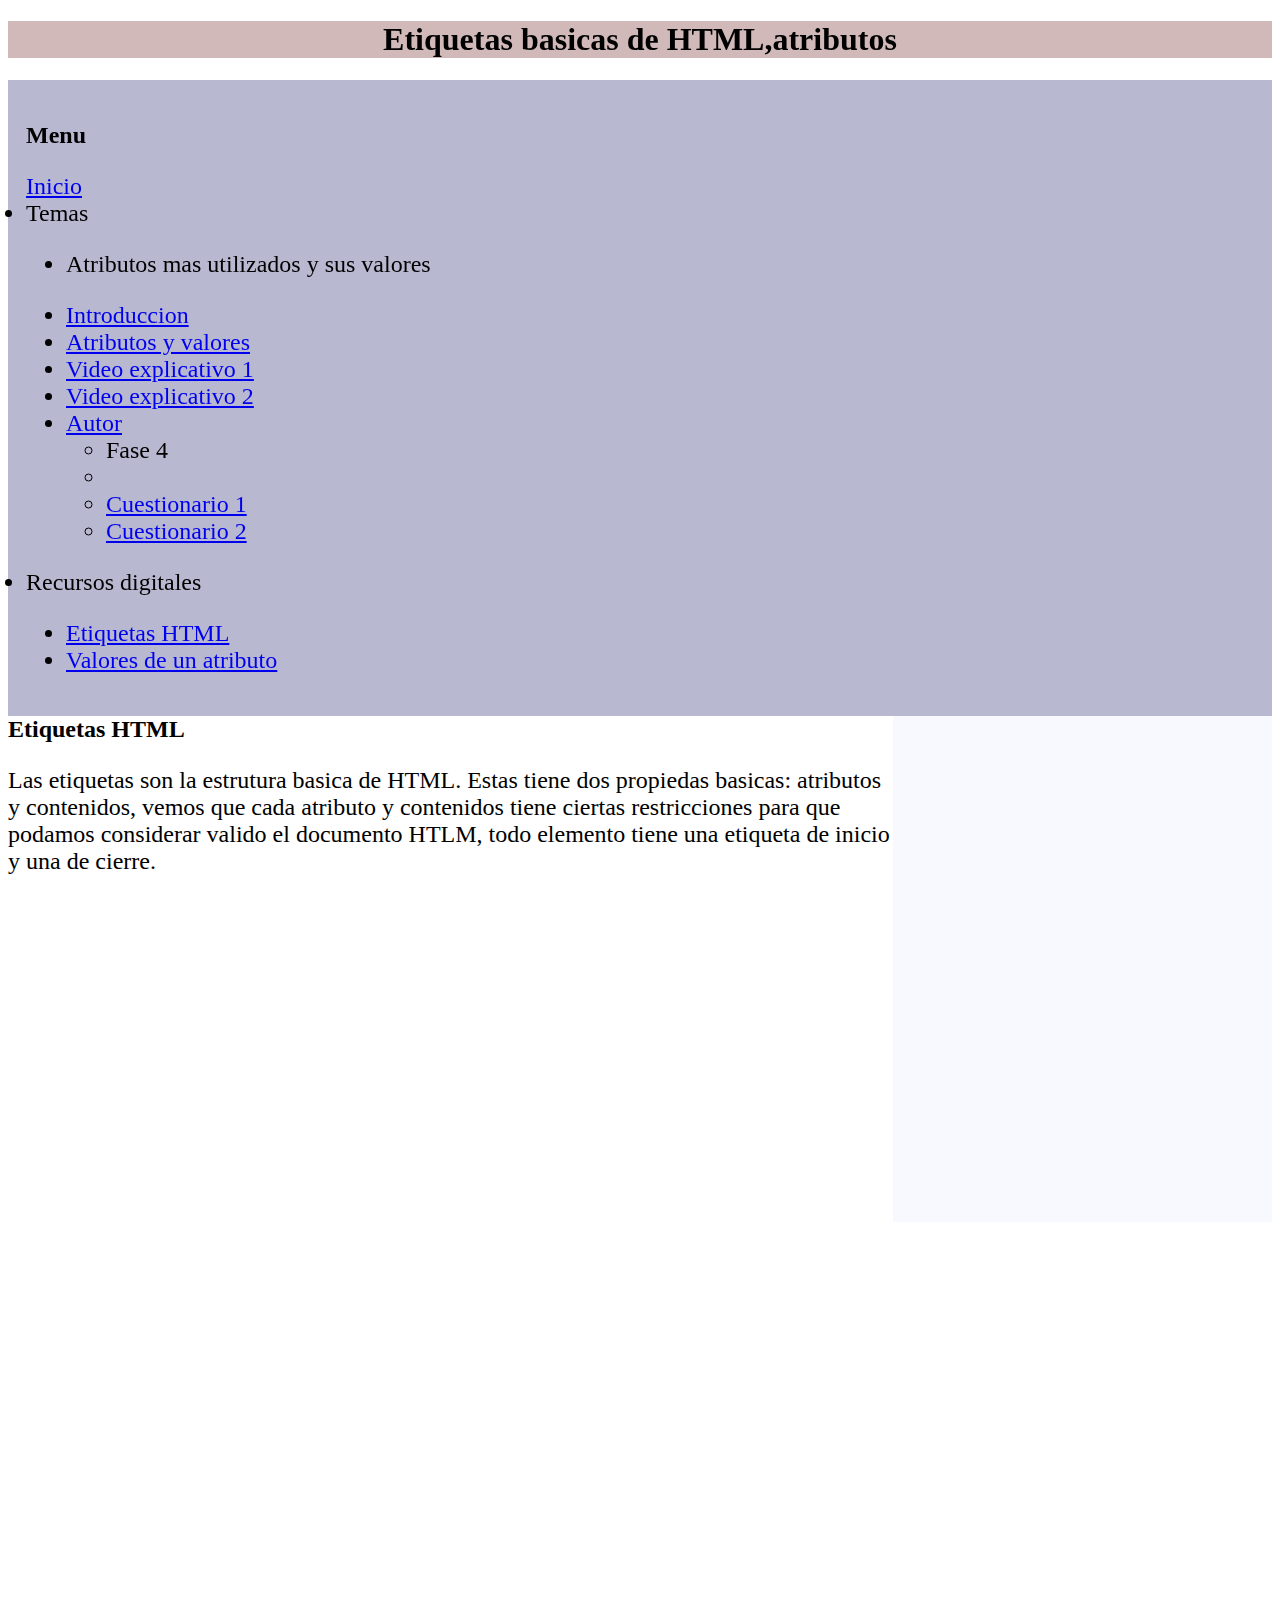
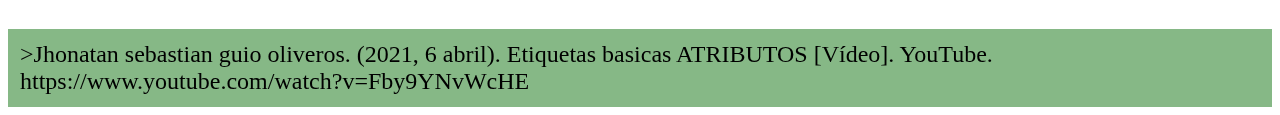
<file: Fase3/videoexplicativo1/videoexplicativo1.html>
<!DOCTYPE html>
<html lang="en">

<head>
    <meta charset="UTF-8">
    <meta http-equiv="X-UA-Compatible" content="IE=edge">
    <meta name="viewport" content="width=device-width, initial-scale=1.0">
    <title>Document</title>
    <link rel="stylesheet" href="css/estilos.css">
</head>

<body>
    <header>
        <center>
            <h1>Etiquetas basicas de HTML,atributos </h1>
        </center>
    </header>
    <nav>
        <font size="5">
            <div class="caja">
                <p><b> Menu </b></p>
                <a href="../fase3.html"> Inicio</a>
    
                <li> Temas</li>
                <ul>
    
                    <li> Atributos mas utilizados y sus valores</a></li>
    
    
                </ul>
                <ul>
                    <li><a href="../pagina1/introduccion.html">Introduccion</a></li>
                    <li><a href="../pagina2/pagina2.html">Atributos y valores</a></li>
                    <li><a href="videoexplicativo1/videoexplicativo1.html">Video explicativo 1</a></li>
                    <li><a href="../videoexplicaativo2/videoexplicativo2.html">Video explicativo 2</a></li>
                    <li><a href="../autor/autor.html">Autor</a></li>

                    <ul>
                        <li>Fase 4</li>
                        <Li>
                        <li><a href="../fase4/cuestionario1.html">Cuestionario 1</a></li>
                        <li><a href="../fase4/cuestionario2.html">Cuestionario 2</a></li>
                        </Li>
                    </ul>
                </ul>
                <li>Recursos digitales</li>
                <ul>
                    <li><a href="https://es.slideshare.net/rmonago/lenguaje-de-marcas-html-5636624">Etiquetas HTML

</HTML></a></li>
<li><a href="https://desarrolladoresweb.org/html/atributos-html/#Atributos_HTML_y_sus_valores">Valores de un
        atributo</a>
</li>
</ul>
</div>
</nav>
<div class="contenedor">
    <section>
        <article><b> Etiquetas HTML </b></article>
        <p>
            Las etiquetas son la estrutura basica de HTML. Estas tiene dos propiedas basicas: atributos y
            contenidos, vemos que cada atributo y contenidos tiene ciertas restricciones para que podamos considerar
            valido el documento HTLM, todo elemento tiene una etiqueta de inicio y una de cierre.

        </p>
        <iframe width="900" height="700" src="https://www.youtube.com/embed/Fby9YNvWcHE" title="YouTube video player"
            frameborder="0"
            allow="accelerometer; autoplay; clipboard-write; encrypted-media; gyroscope; picture-in-picture"
            allowfullscreen></iframe>
        </p>
    </section>
    <Aside>
        <iframe
            src="https://www.facebook.com/plugins/page.php?href=https%3A%2F%2Fwww.facebook.com%2FUniversidadUNAD%2F&tabs=timeline&width=340&height=500&small_header=false&adapt_container_width=true&hide_cover=false&show_facepile=true&appId"
            width="500" height="500" style="border:none;overflow:hidden" scrolling="no" frameborder="0"
            allowfullscreen="true"
            allow="autoplay; clipboard-write; encrypted-media; picture-in-picture; web-share"></iframe>
    </Aside>
</div>
<footer>
    >Jhonatan sebastian guio oliveros. (2021, 6 abril). Etiquetas basicas ATRIBUTOS [Vídeo]. YouTube.
    https://www.youtube.com/watch?v=Fby9YNvWcHE

</footer>

</body>

</html>
</file>
<file: Fase3/css/estilos.css>
header{
    background-color: burlywood;
    
}

.caja{
    display: block;
    clear: both;
    font-family: cursive;
    padding: 6px;    
}
nav{
    background-color: coral;
    padding: 12px;
}
section{
    float: left;
    width: 76%;
    background-color: rgb(218, 218, 53);
}
aside{
    float: left;
    width: 23%;
    background-color: ghostwhite;
    
}
footer{
    background-color: rgb(136, 46, 136);
    padding: 12px;

}
.contenedor::after{
    content: "";
    display: block;
    clear: both;
}
</file>
<file: Fase3/pagina 2/css/estilos.css>
header{
    background-color: rgb(209, 185, 185);
    
}

.caja{
    display: block;
    clear: both;
    font-family: cursive;
    padding: 6px;    
}
nav{
    background-color:rgb(184, 184, 209);
    padding: 12px;
}
section{
    float: left;
    width: 77%;
    background-color:rgb(235, 113, 113);
}
aside{
    float: left;
    width: 23%;
    background-color: ghostwhite;
    
}
footer{
    background-color:rgb(134, 184, 134);
    padding: 12px;

}
.contenedor::after{
    content: "";
    display: block;
    clear: both;
}
</file>
<file: Fase3/pagina1/css/disenos.css>
body{
    margin: 0;
    padding: 0;
}
.caja{
    display: block;
    clear: both;
    font-family: cursive;
    padding: 6px;    
}
nav{
    background-color: rgba(183, 197, 61, 0.932);
    padding: 12px;
}
.izquierdo{
    background-color: burlywood;
    width: 50%;
    height: 125vh;
}

.derecho{
    background:url(fondo.jpg);
    background-size: auto;
    background-position: center;
    width: 50%;
    height: 125vh;      
}
#pantalla-dividida{
    display: flex;
}
</file>
<file: Fase3/pagina2/css/estilos.css>
header{
    background-color: rgb(209, 185, 185);
    
}

.caja{
    display: block;
    clear: both;
    font-family: cursive;
    padding: 6px;    
}
nav{
    background-color:rgb(184, 184, 209);
    padding: 12px;
}
section{
    float: left;
    width: 77%;
    background-color:rgb(235, 113, 113);
}
aside{
    float: left;
    width: 23%;
    background-color: ghostwhite;
    
}
footer{
    background-color:rgb(134, 184, 134);
    padding: 12px;

}
.contenedor::after{
    content: "";
    display: block;
    clear: both;
}
</file>
<file: Fase3/videoexplicaativo2/css/estilos.css>
header{
    background-color: rgb(209, 185, 185);
    
}

.caja{
    display: block;
    clear: both;
    font-family: cursive;
    padding: 6px;    
}
nav{
    background-color:rgb(196, 160, 114);
    padding: 12px;
}
section{
    float: left;
    width: 70%;
    background-color:rgb(200, 245, 211);
}
aside{
    float: left;
    width: 30%;
    background-color: ghostwhite;
    
}
footer{
    background-color:rgb(108, 134, 158);
    padding: 12px;

}
.contenedor::after{
    content: "";
    display: block;
    clear: both;
}
</file>
<file: Fase3/videoexplicativo1/css/estilos.css>
header{
    background-color: rgb(209, 185, 185);
    
}

.caja{
    display: block;
    clear: both;
    font-family: cursive;
    padding: 6px;    
}
nav{
    background-color:rgb(184, 184, 209);
    padding: 12px;
}
section{
    float: left;
    width: 70%;
    background-color:white;
}
aside{
    float: left;
    width: 30%;
    background-color: ghostwhite;
    
}
footer{
    background-color:rgb(134, 184, 134);
    padding: 12px;

}
.contenedor::after{
    content: "";
    display: block;
    clear: both;
}
</file>
